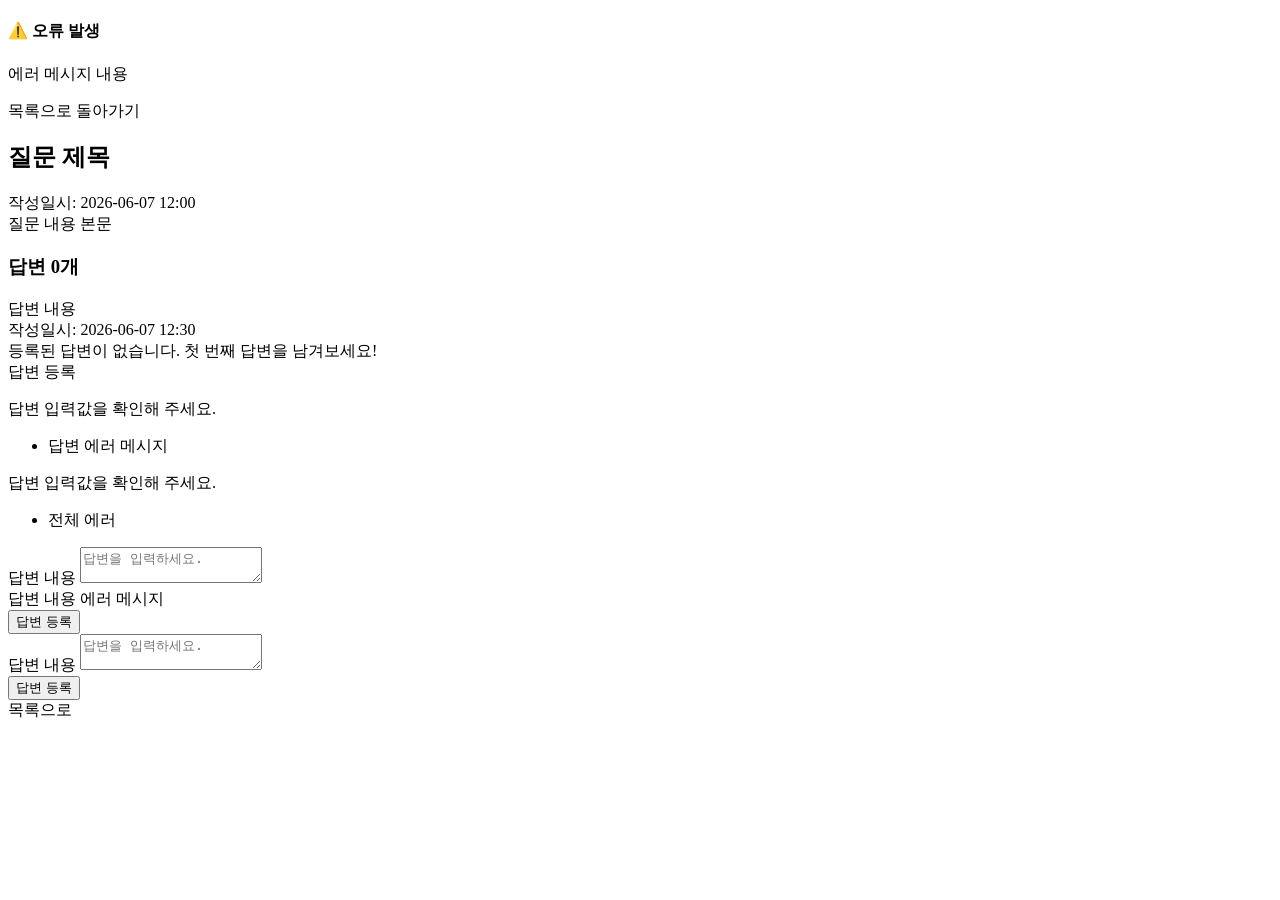
<file: src/main/resources/templates/question_detail.html>
<!DOCTYPE html>
<html lang="ko" xmlns:th="http://www.thymeleaf.org">
<head>
    <meta charset="UTF-8">
    <meta name="viewport" content="width=device-width, initial-scale=1.0">
    <title>질문 상세 내용</title>
    <link rel="stylesheet" th:href="@{/css/question_detail.css}">
</head>
<body>
    <div class="page-container">

        <!-- 1. 에러 메시지가 존재하는 경우 (글이 없을 때) -->
        <div th:if="${errMsg != null}" class="alert-box" role="alert">
            <h4 class="alert-title">⚠️ 오류 발생</h4>
            <p class="alert-text" th:text="${errMsg}">에러 메시지 내용</p>
            <div class="alert-actions">
                <a th:href="@{/question/list}" class="btn btn-outline-danger">목록으로 돌아가기</a>
            </div>
        </div>

        <!-- 2. 에러 메시지가 없을 경우 (정상적으로 글을 조회했을 때) -->
        <div th:unless="${errMsg != null}">
            <!-- 질문 제목 영역 -->
            <div class="question-header">
                <h2 class="question-title" th:text="${question.subject}">질문 제목</h2>
            </div>

            <!-- 작성일시 -->
            <div class="question-meta">
                <span>작성일시: </span>
                <span th:text="${#temporals.format(question.createDate, 'yyyy-MM-dd HH:mm')}">2026-06-07 12:00</span>
            </div>

            <!-- 본문 내용 카드 -->
            <div class="card">
                <div class="card-body">
                    <div class="question-content" th:text="${question.content}">
                        질문 내용 본문
                    </div>
                </div>
            </div>

            <!-- 답변 목록 영역 -->
            <div class="answer-section">
                <h3 class="answer-section-title">
                    답변 <span th:text="${#lists.size(question.answerList)}">0</span>개
                </h3>

                <!-- 답변이 있을 때 -->
                <div th:if="${!#lists.isEmpty(question.answerList)}">
                    <div class="answer-item" th:each="answer : ${question.answerList}">
                        <div class="answer-content" th:text="${answer.content}">답변 내용</div>
                        <div class="answer-meta">
                            <span>작성일시: </span>
                            <span th:text="${#temporals.format(answer.createDate, 'yyyy-MM-dd HH:mm')}">2026-06-07 12:30</span>
                        </div>
                    </div>
                </div>

                <!-- 답변이 없을 때 -->
                <div th:if="${#lists.isEmpty(question.answerList)}" class="answer-empty">
                    등록된 답변이 없습니다. 첫 번째 답변을 남겨보세요!
                </div>
            </div>

            <!-- 답변 등록 폼 -->
            <div class="card">
                <div class="card-header">답변 등록</div>
                <div class="card-body">

                    <!-- 답변 validation 단일 문자열 에러(answerErrMsg)가 전달된 경우 -->
                    <div th:if="${answerErrMsg != null}" class="validation-alert" role="alert">
                        <p class="validation-alert-title">답변 입력값을 확인해 주세요.</p>
                        <ul class="validation-alert-list">
                            <li th:text="${answerErrMsg}">답변 에러 메시지</li>
                        </ul>
                    </div>

                    <!-- Case A: AnswerForm(@Valid + BindingResult)을 사용하는 경우 -->
                    <form th:if="${answerForm != null}"
                          th:action="@{|/answer/create/${question.id}|}"
                          th:object="${answerForm}"
                          method="post"
                          novalidate>

                        <div th:if="${#fields.hasGlobalErrors()}" class="validation-alert" role="alert">
                            <p class="validation-alert-title">답변 입력값을 확인해 주세요.</p>
                            <ul class="validation-alert-list">
                                <li th:each="err : ${#fields.globalErrors()}" th:text="${err}">전체 에러</li>
                            </ul>
                        </div>

                        <div class="form-group">
                            <label for="content" class="form-label">답변 내용</label>
                            <textarea id="content"
                                      th:field="*{content}"
                                      th:classappend="${#fields.hasErrors('content')} ? 'input-error' : ''"
                                      class="form-textarea"
                                      placeholder="답변을 입력하세요."></textarea>
                            <div th:if="${#fields.hasErrors('content')}" class="field-error">
                                <span th:each="err : ${#fields.errors('content')}" th:text="${err}">답변 내용 에러 메시지</span>
                            </div>
                        </div>
                        <div class="form-actions">
                            <button type="submit" class="btn btn-primary">답변 등록</button>
                        </div>
                    </form>

                    <!-- Case B: Form 객체 없이 @RequestParam + Model(answerErrMsg, answerContent)로 처리하는 경우 -->
                    <form th:if="${answerForm == null}"
                          th:action="@{|/answer/create/${question.id}|}"
                          method="post"
                          novalidate>

                        <div class="form-group">
                            <label for="contentPlain" class="form-label">답변 내용</label>
                            <textarea id="contentPlain"
                                      name="content"
                                      th:text="${answerContent}"
                                      th:classappend="${answerErrMsg != null} ? 'input-error' : ''"
                                      class="form-textarea"
                                      placeholder="답변을 입력하세요."></textarea>
                        </div>
                        <div class="form-actions">
                            <button type="submit" class="btn btn-primary">답변 등록</button>
                        </div>
                    </form>

                </div>
            </div>

            <!-- 목록으로 돌아가기 버튼 -->
            <div class="footer-actions">
                <a th:href="@{/question/list}" class="btn btn-secondary">목록으로</a>
            </div>
        </div>

    </div>
</body>
</html>
</file>
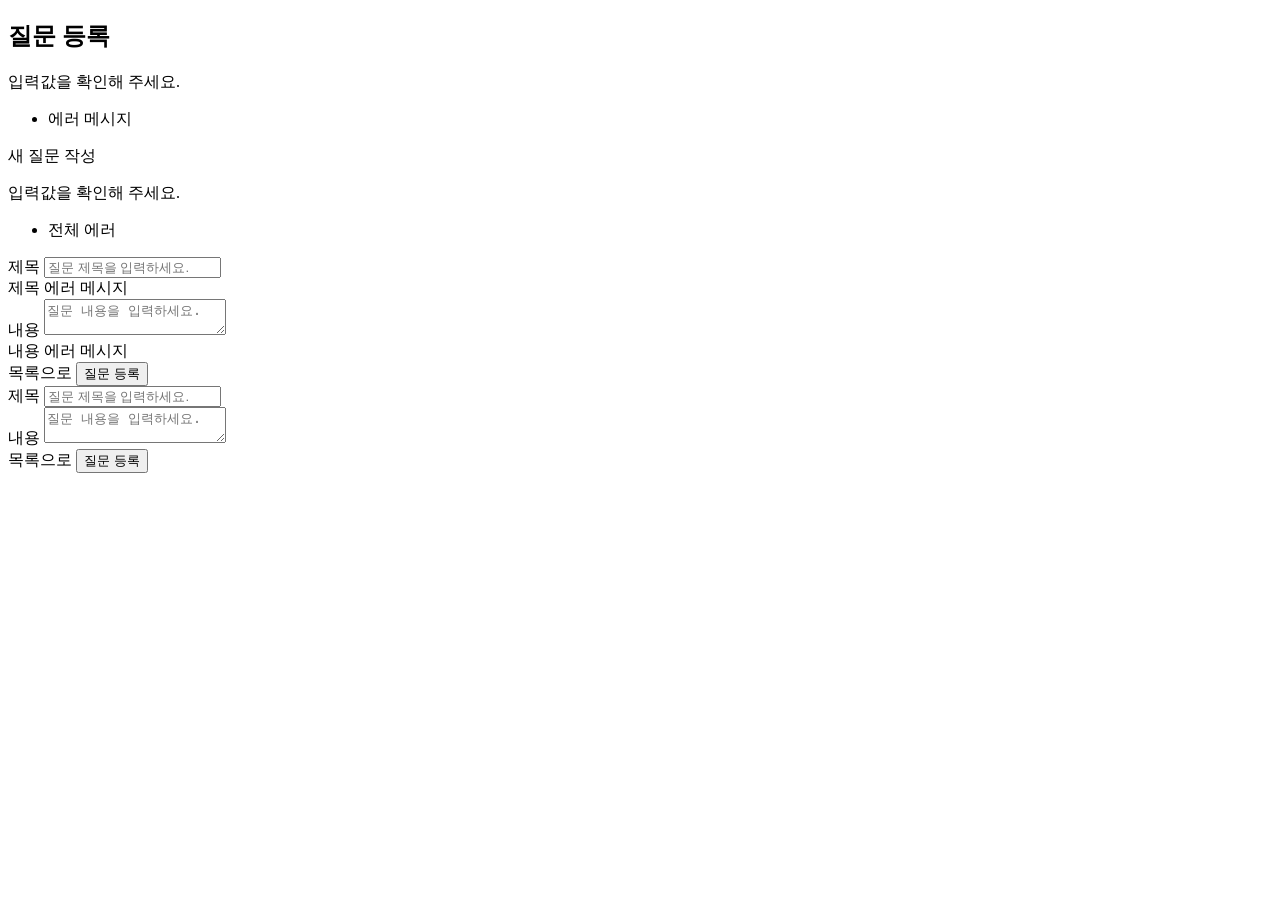
<file: src/main/resources/templates/question_form.html>
<!DOCTYPE html>
<html lang="ko" xmlns:th="http://www.thymeleaf.org">
<head>
    <meta charset="UTF-8">
    <meta name="viewport" content="width=device-width, initial-scale=1.0">
    <title>질문 등록</title>
    <link rel="stylesheet" th:href="@{/css/question-form.css}">
</head>
<body>
    <div class="page-container">

        <!-- 페이지 제목 -->
        <div class="page-header">
            <h2 class="page-title">질문 등록</h2>
        </div>

        <!-- 단일 에러 메시지(errMsg)가 전달된 경우 -->
        <div th:if="${errMsg != null}" class="validation-alert" role="alert">
            <p class="validation-alert-title">입력값을 확인해 주세요.</p>
            <ul class="validation-alert-list">
                <li th:text="${errMsg}">에러 메시지</li>
            </ul>
        </div>

        <!-- 질문 등록 폼 카드 -->
        <div class="card">
            <div class="card-header">새 질문 작성</div>
            <div class="card-body">
                <!-- Case A: Form 객체(questionForm)와 BindingResult를 사용하는 경우 -->
                <form th:if="${questionForm != null}"
                      th:action="@{/question/create}"
                      th:object="${questionForm}"
                      method="post"
                      novalidate>

                    <!-- 전체 폼 단위 에러(global errors)가 있을 때 표시 -->
                    <div th:if="${#fields.hasGlobalErrors()}" class="validation-alert" role="alert">
                        <p class="validation-alert-title">입력값을 확인해 주세요.</p>
                        <ul class="validation-alert-list">
                            <li th:each="err : ${#fields.globalErrors()}" th:text="${err}">전체 에러</li>
                        </ul>
                    </div>

                    <div class="form-group">
                        <label for="subject" class="form-label">제목</label>
                        <input type="text"
                               id="subject"
                               th:field="*{subject}"
                               th:classappend="${#fields.hasErrors('subject')} ? 'input-error' : ''"
                               class="form-input"
                               placeholder="질문 제목을 입력하세요.">
                        <div th:if="${#fields.hasErrors('subject')}" class="field-error">
                            <span th:each="err : ${#fields.errors('subject')}" th:text="${err}">제목 에러 메시지</span>
                        </div>
                    </div>

                    <div class="form-group">
                        <label for="content" class="form-label">내용</label>
                        <textarea id="content"
                                  th:field="*{content}"
                                  th:classappend="${#fields.hasErrors('content')} ? 'input-error' : ''"
                                  class="form-textarea"
                                  placeholder="질문 내용을 입력하세요."></textarea>
                        <div th:if="${#fields.hasErrors('content')}" class="field-error">
                            <span th:each="err : ${#fields.errors('content')}" th:text="${err}">내용 에러 메시지</span>
                        </div>
                    </div>

                    <div class="form-actions">
                        <a th:href="@{/question/list}" class="btn btn-secondary">목록으로</a>
                        <button type="submit" class="btn btn-primary">질문 등록</button>
                    </div>
                </form>

                <!-- Case B: Form 객체 없이 @RequestParam + Model(errMsg, subject, content)로 처리하는 경우 -->
                <form th:if="${questionForm == null}"
                      th:action="@{/question/create}"
                      method="post"
                      novalidate>

                    <div class="form-group">
                        <label for="subjectPlain" class="form-label">제목</label>
                        <input type="text"
                               id="subjectPlain"
                               name="subject"
                               th:value="${subject}"
                               class="form-input"
                               placeholder="질문 제목을 입력하세요.">
                    </div>

                    <div class="form-group">
                        <label for="contentPlain" class="form-label">내용</label>
                        <textarea id="contentPlain"
                                  name="content"
                                  th:text="${content}"
                                  class="form-textarea"
                                  placeholder="질문 내용을 입력하세요."></textarea>
                    </div>

                    <div class="form-actions">
                        <a th:href="@{/question/list}" class="btn btn-secondary">목록으로</a>
                        <button type="submit" class="btn btn-primary">질문 등록</button>
                    </div>
                </form>
            </div>
        </div>

    </div>
</body>
</html>
</file>
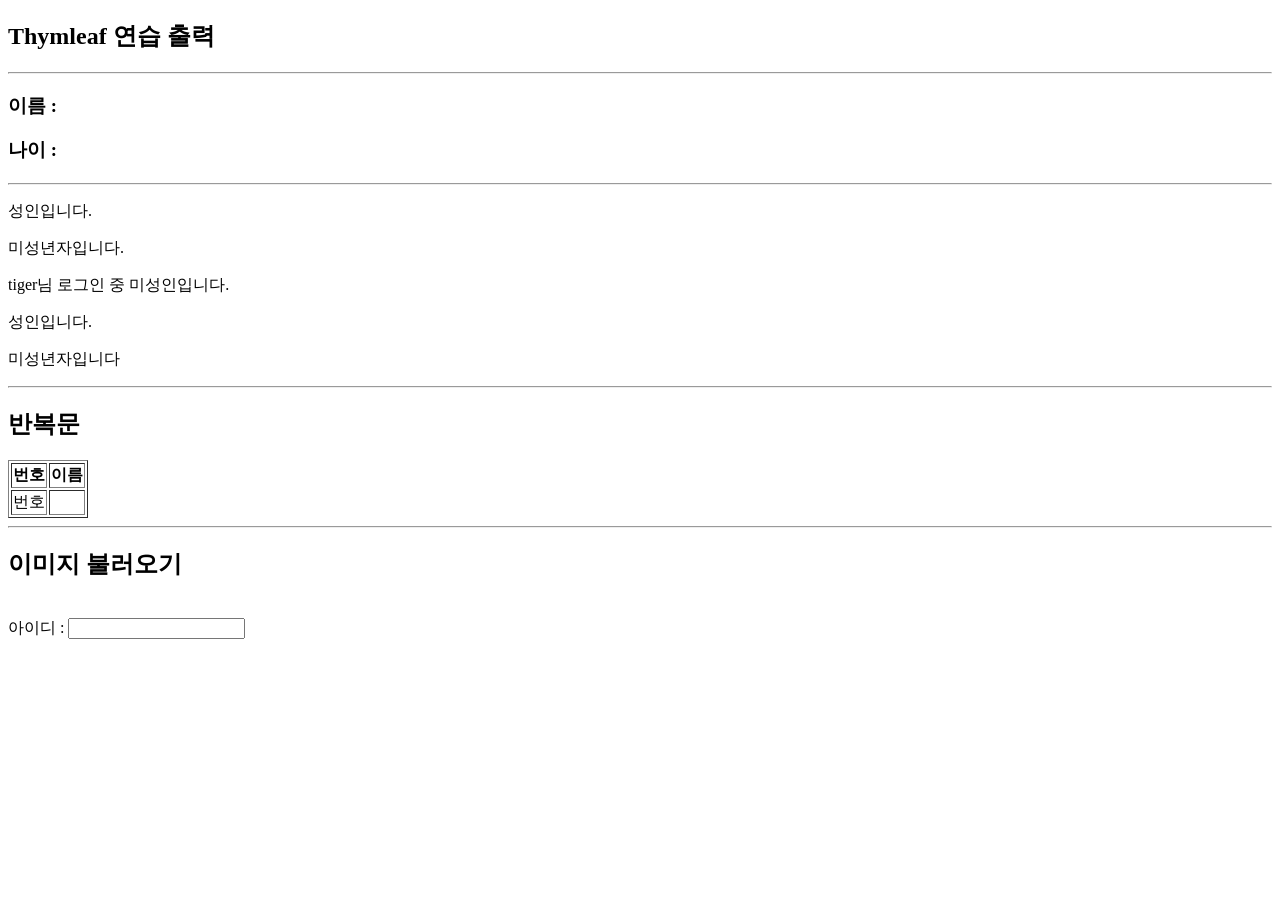
<file: src/main/resources/templates/test.html>
<!DOCTYPE html>
<html lang="ko" xmlns:th="http://www.thymeleaf.org">
<head>
<meta charset="UTF-8">
<link rel="stylesheet" th:href="@{/css/style.css}">
<title>thymeleaf 문법 연습</title>
</head>
<body>
	<div th:replace="~{fragments/header :: header}"></div>
	

	<h2>Thymleaf 연습 출력</h2>
	<hr>
	<h3>이름 : <span th:text="${name}"></span></h3>
	<h3>나이 : <span th:text="${age}"></span></h3>
	<h2 th:text="${name}"></h2>
	<hr>
	<p th:if="${age > 20}">성인입니다.</p>
	<p th:if="${age < 20}">미성년자입니다.</p>
	<p th:if="${loginId}">tiger님 로그인 중 미성인입니다.</p>
	<p th:if="${age > 20}">성인입니다.</p>
	<p th:unless="${age >= 20}">미성년자입니다</p>
	<hr>
	<h2>반복문</h2>
	<table border="1">
		<tr>
			<th>번호</th>
			<th>이름</th>
		</tr>
		
		<tr th:each="name, status :${strs}">
			<td th:text="${status.count}">번호</td>
			<td><a th:href="@{/question/list}" th:text="${name}"></a></td>
		</tr>
		
	</table>
	
	<hr>
	<h2>이미지 불러오기</h2>
	<img th:src="@{img/rose.jpg}">
	<br>
	<form action="@{/loginok}">
		아이디 : <input type="text" name="userid">
	</form>
	
	<div th:replace="~{fragments/footer :: footer}"></div>
		
</body>
</html>
</file>
